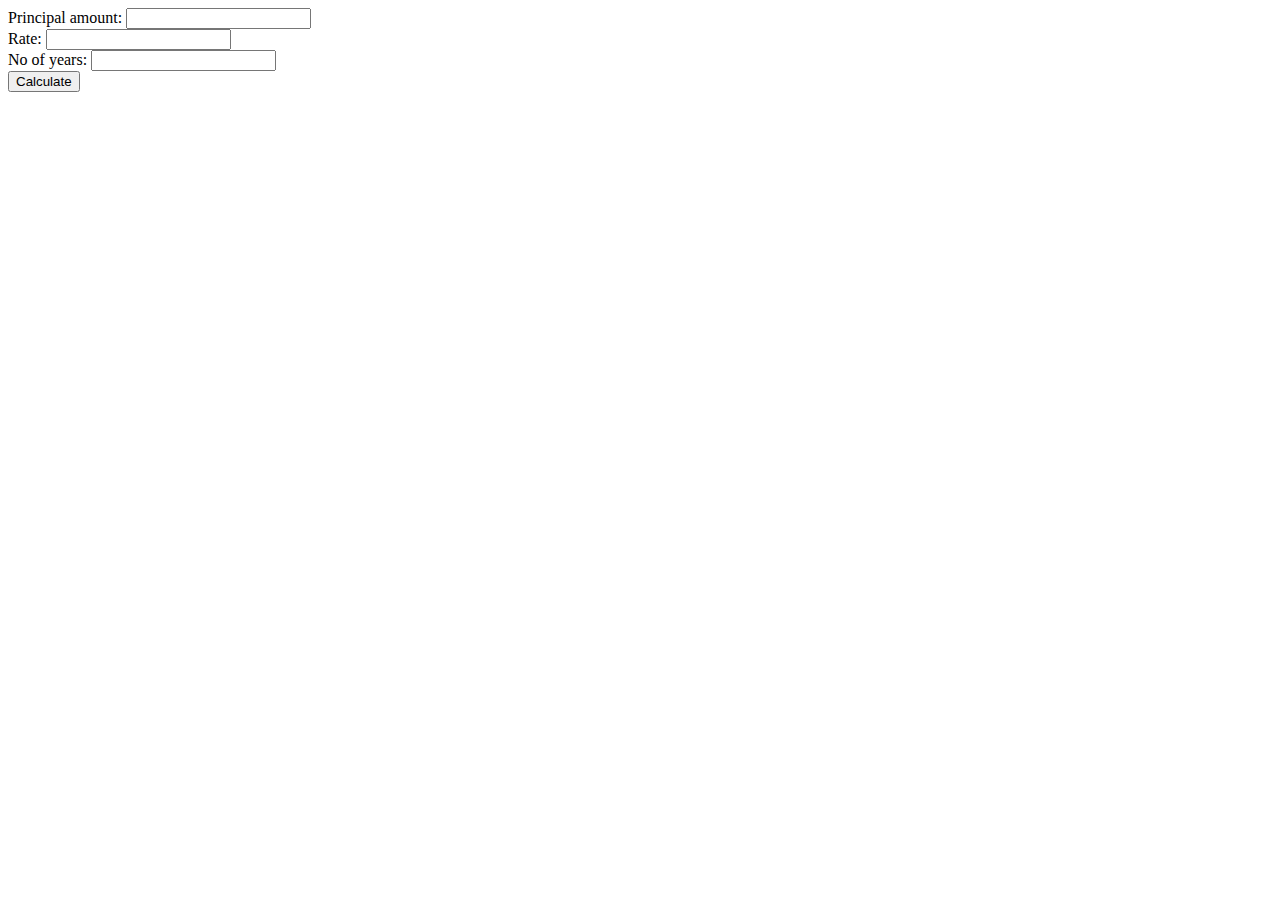
<file: neww1/index.html>
<!DOCTYPE html>
<html lang="en">
<head>
    <meta charset="UTF-8">
    <meta http-equiv="X-UA-Compatible" content="IE=edge">
    <meta name="viewport" content="width=device-width, initial-scale=1.0">
    <title>Document</title>
    <script>
        function Calculate()
        {
           p = document.getElementById('p').value;
           n = document.getElementById('n').value;
           r = document.getElementById('r').value;
           result = document.getElementById('result');
           result = "the intrest is" + (p*n*r/100);
        }
    </script>
</head>
<body>
    Principal amount: <input id="p"><br>
    Rate: <input id="r"><br>
    No of years: <input id="n"><br>
    <button onclick="Calculate()">Calculate</button>
    <p id="result"></p>
    
    <script src="js/main.js"></script>
</body>
</html>
</file>
